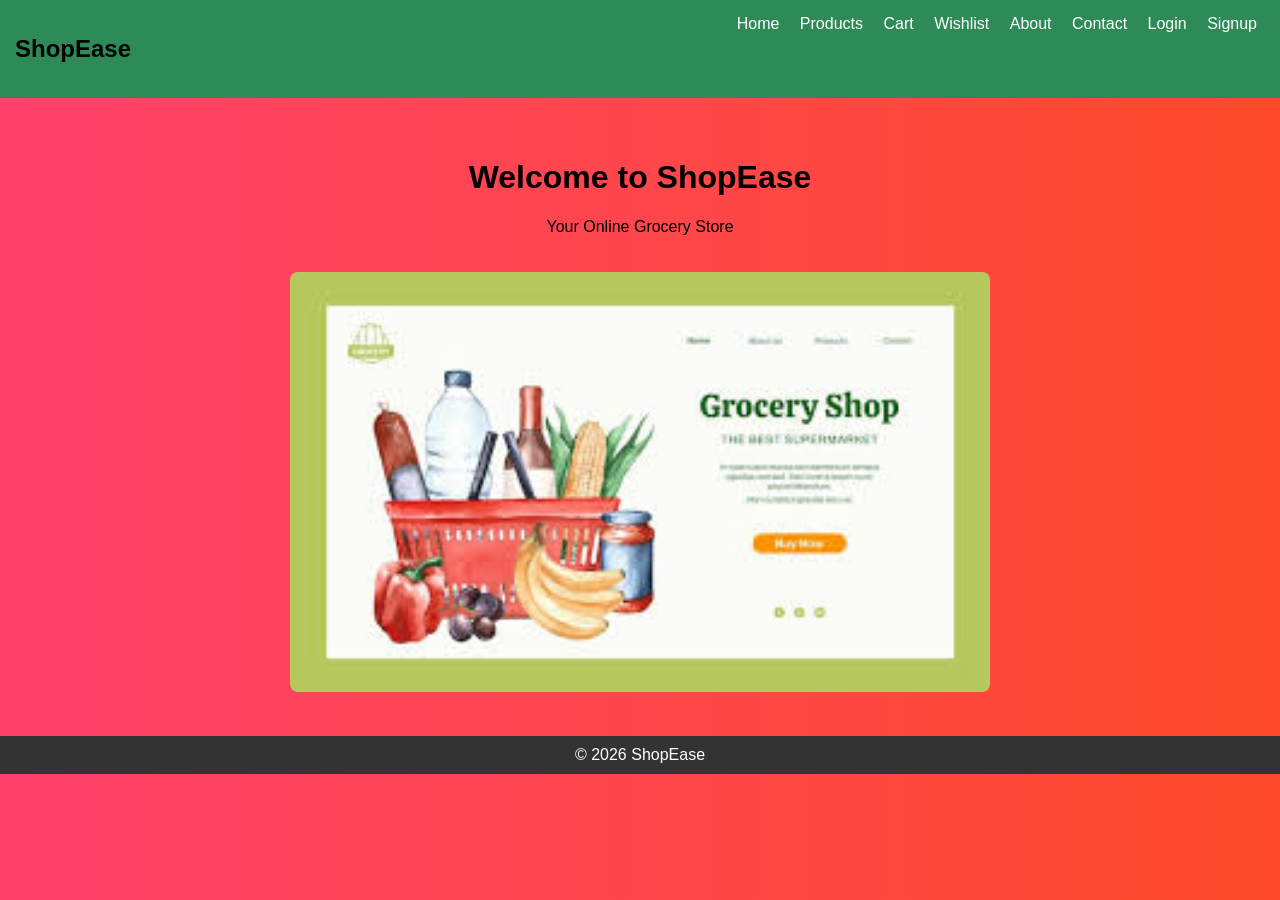
<file: ShopEase/index.html>
<!DOCTYPE html>
<html>
<head>
    <title>ShopEase - Home</title>
    <link rel="stylesheet" href="css/home.css">
    
</head>
<body>

<header>
    <div class="logo">
        <h2>ShopEase</h2>
    </div>
    <nav>
        <a href="index.html" id="home">Home</a>
        <a href="products.html" id="products">Products</a>
        <a href="cart.html" id="cart">Cart</a>
        <a href="wishlist.html" id="wishlist">Wishlist</a>
        <a href="about.html" id="about">About</a>
        <a href="contact.html" id="contact">Contact</a>
        <a href="login.html" id="loginLink">Login</a>
        <a href="signup.html" id="signupLink">Signup</a>
        <a href="#" onclick="logout()" id="logoutLink" style="display:none;">Logout</a>
    </nav>
</header>

<div class="section">
    <h1>Welcome to ShopEase</h1>
    <p>Your Online Grocery Store</p>

    <img src="images/banner.jpg" alt="ShopEase Banner" class="home-image">
</div>

<footer>© 2026 ShopEase</footer>
<script src="js/script.js"></script>
</body>
</html>
</file>
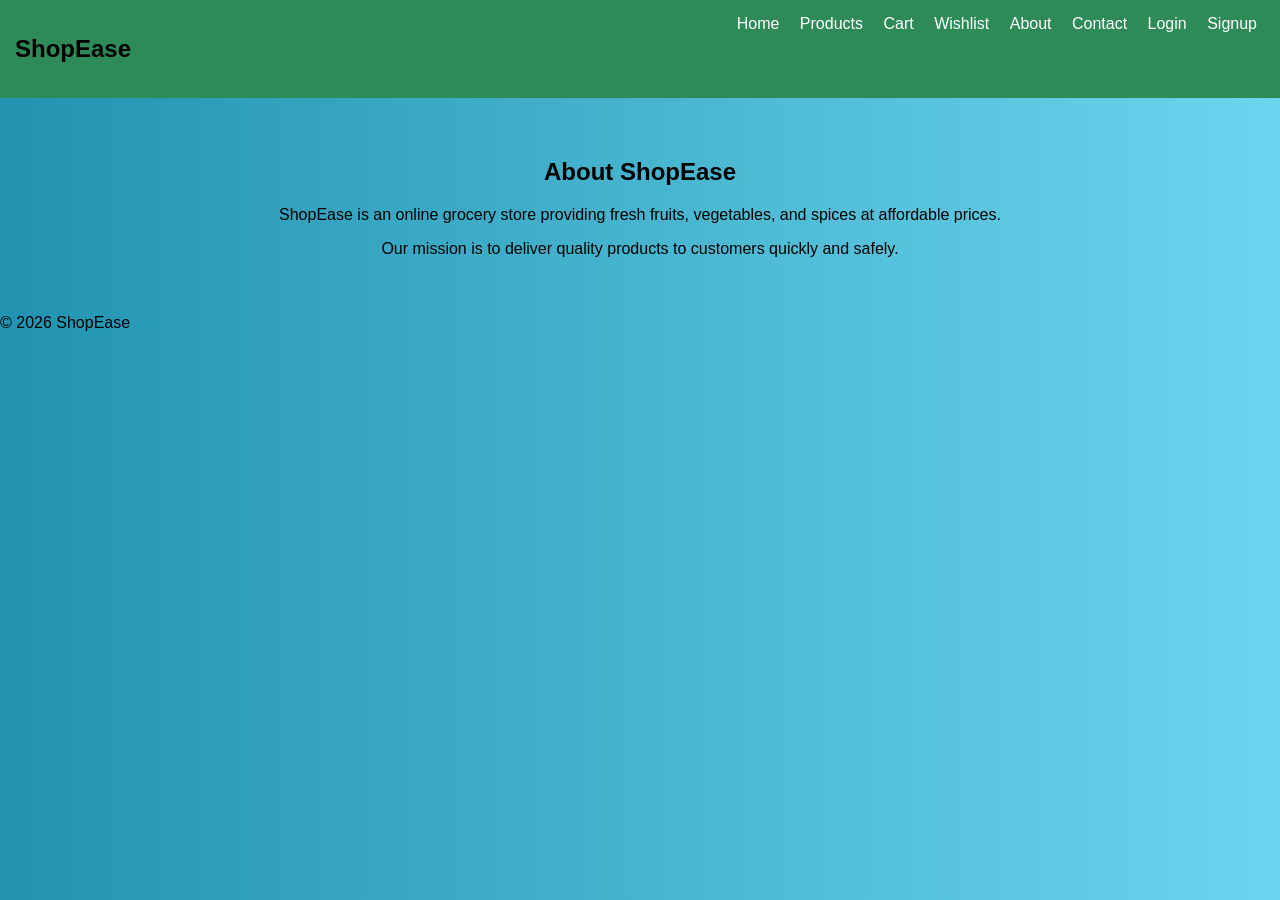
<file: ShopEase/about.html>
<!DOCTYPE html>
<html>
<head>
    <title>About Us - ShopEase</title>
    <link rel="stylesheet" href="css/about.css">
</head>
<body>

<header>
    <div class="logo">
        <h2>ShopEase</h2>
    </div>
    <nav>
        <a href="index.html" id="home">Home</a>
        <a href="products.html" id="products">Products</a>
        <a href="cart.html" id="cart">Cart</a>
        <a href="wishlist.html" id="wishlist">Wishlist</a>
        <a href="about.html" id="about">About</a>
        <a href="contact.html" id="contact">Contact</a>
        <a href="login.html" id="loginLink">Login</a>
        <a href="signup.html" id="signupLink">Signup</a>
        <a href="#" onclick="logout()" id="logoutLink" style="display:none;">Logout</a>
    </nav>
</header>

<div class="section">
    <h2>About ShopEase</h2>
    <p>ShopEase is an online grocery store providing fresh fruits, vegetables, and spices at affordable prices.</p>
    <p>Our mission is to deliver quality products to customers quickly and safely.</p>
</div>

<footer>© 2026 ShopEase</footer>
<script src="js/script.js"></script>
</body>
</html>
</file>
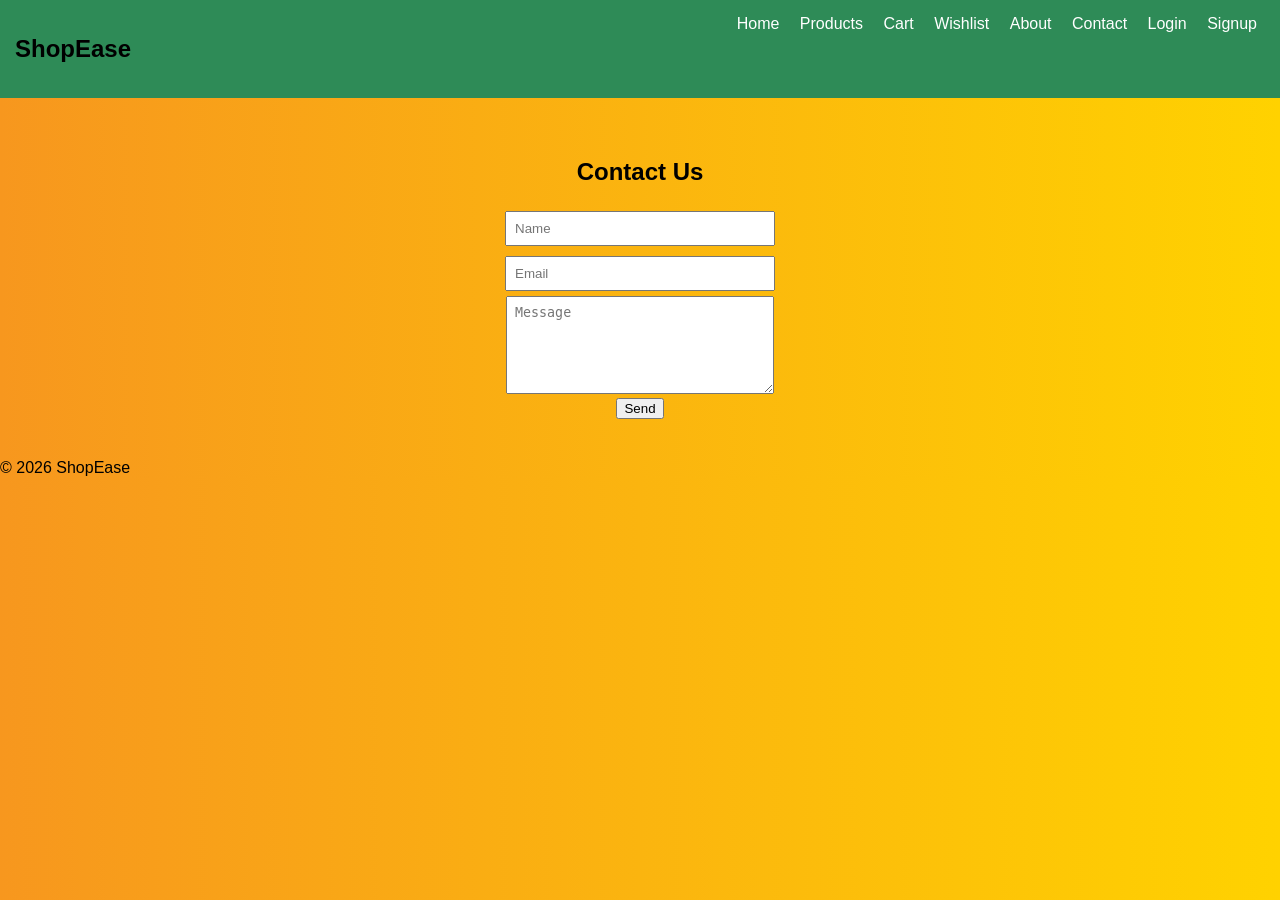
<file: ShopEase/contact.html>
<!DOCTYPE html>
<html>
<head>
    <title>Contact - ShopEase</title>
    <link rel="stylesheet" href="css/contact.css">
</head>
<body>

<header>
    <div class="logo">
        <h2>ShopEase</h2>
    </div>
    <nav>
        <a href="index.html" id="home">Home</a>
        <a href="products.html" id="products">Products</a>
        <a href="cart.html" id="cart">Cart</a>
        <a href="wishlist.html" id="wishlist">Wishlist</a>
        <a href="about.html" id="about">About</a>
        <a href="contact.html" id="contact">Contact</a>
        <a href="login.html" id="loginLink">Login</a>
        <a href="signup.html" id="signupLink">Signup</a>
        <a href="#" onclick="logout()" id="logoutLink" style="display:none;">Logout</a>
    </nav>
</header>

<div class="section">
    <h2>Contact Us</h2>

    <form onsubmit="alert('Message sent successfully'); return false;">
        <input type="text" placeholder="Name"><br>
        <input type="email" placeholder="Email"><br>
        <textarea placeholder="Message"></textarea><br>
        <button type="submit">Send</button>
    </form>
</div>

<footer>© 2026 ShopEase</footer>
<script src="js/script.js"></script>
</body>
</html>
</file>
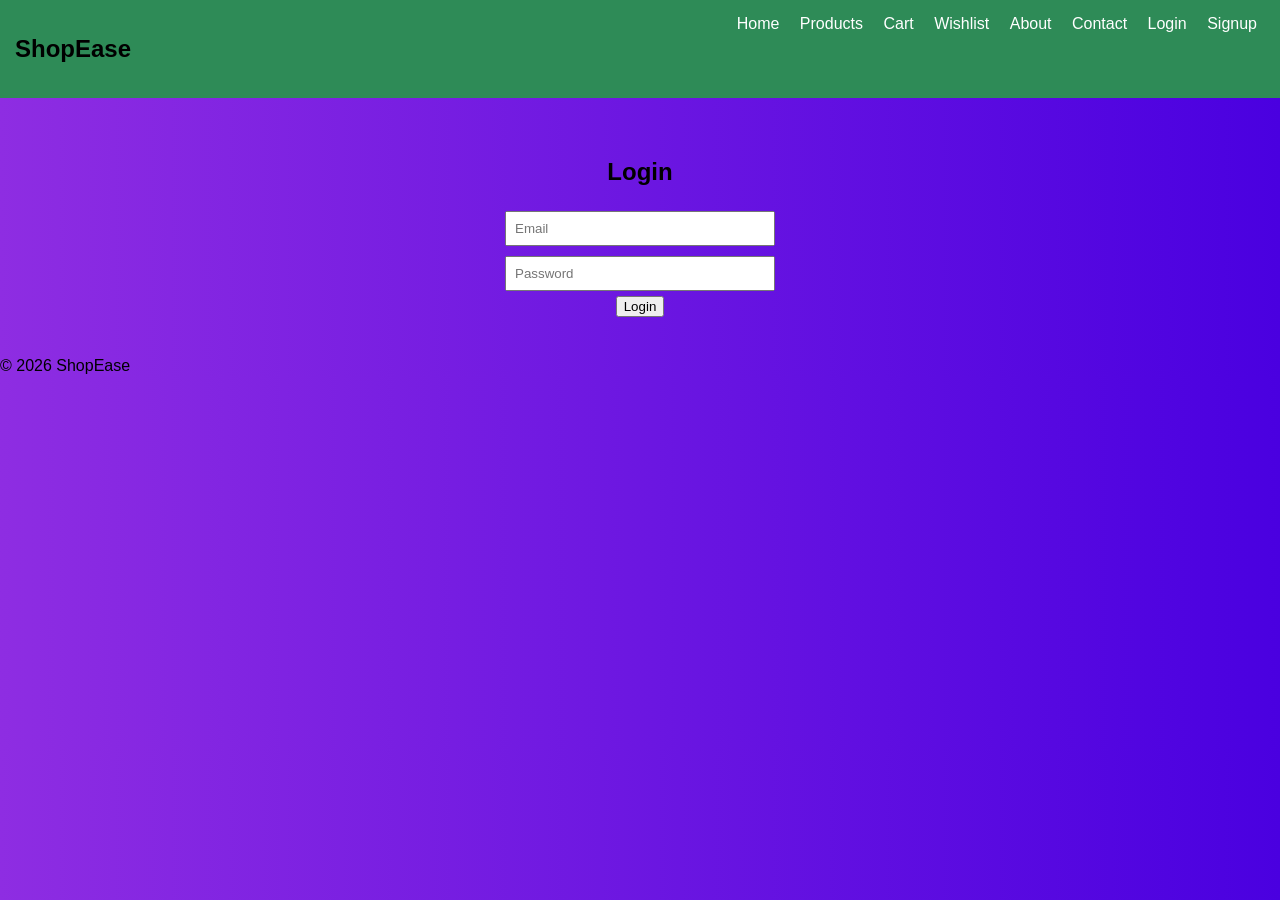
<file: ShopEase/login.html>
<!DOCTYPE html>
<html>
<head>
    <title>Login - ShopEase</title>
    <link rel="stylesheet" href="css/login.css">
</head>
<body>

<header>
    <div class="logo">
        <h2>ShopEase</h2>
    </div>
    <nav>
        <a href="index.html" id="home">Home</a>
        <a href="products.html" id="products">Products</a>
        <a href="cart.html" id="cart">Cart</a>
        <a href="wishlist.html" id="wishlist">Wishlist</a>
        <a href="about.html" id="about">About</a>
        <a href="contact.html" id="contact">Contact</a>
        <a href="login.html" id="loginLink">Login</a>
        <a href="signup.html" id="signupLink">Signup</a>
        <a href="#" onclick="logout()" id="logoutLink" style="display:none;">Logout</a>
    </nav>
</header>

<div class="section">
    <h2>Login</h2>

    <form onsubmit="return loginUser()">
        <input type="email" id="email" placeholder="Email"><br>
        <input type="password" id="password" placeholder="Password"><br>
        <button type="submit">Login</button>
    </form>
</div>

<script>
function loginUser(){
    let email = document.getElementById("email").value;
    let user = localStorage.getItem("user");

    if(email === user){
        alert("Login successful");
        window.location = "index.html";
    } else {
        alert("Invalid Login");
    }
    return false;
}
</script>

<footer>© 2026 ShopEase</footer>
<script src="js/script.js"></script>
</body>
</html>
</file>
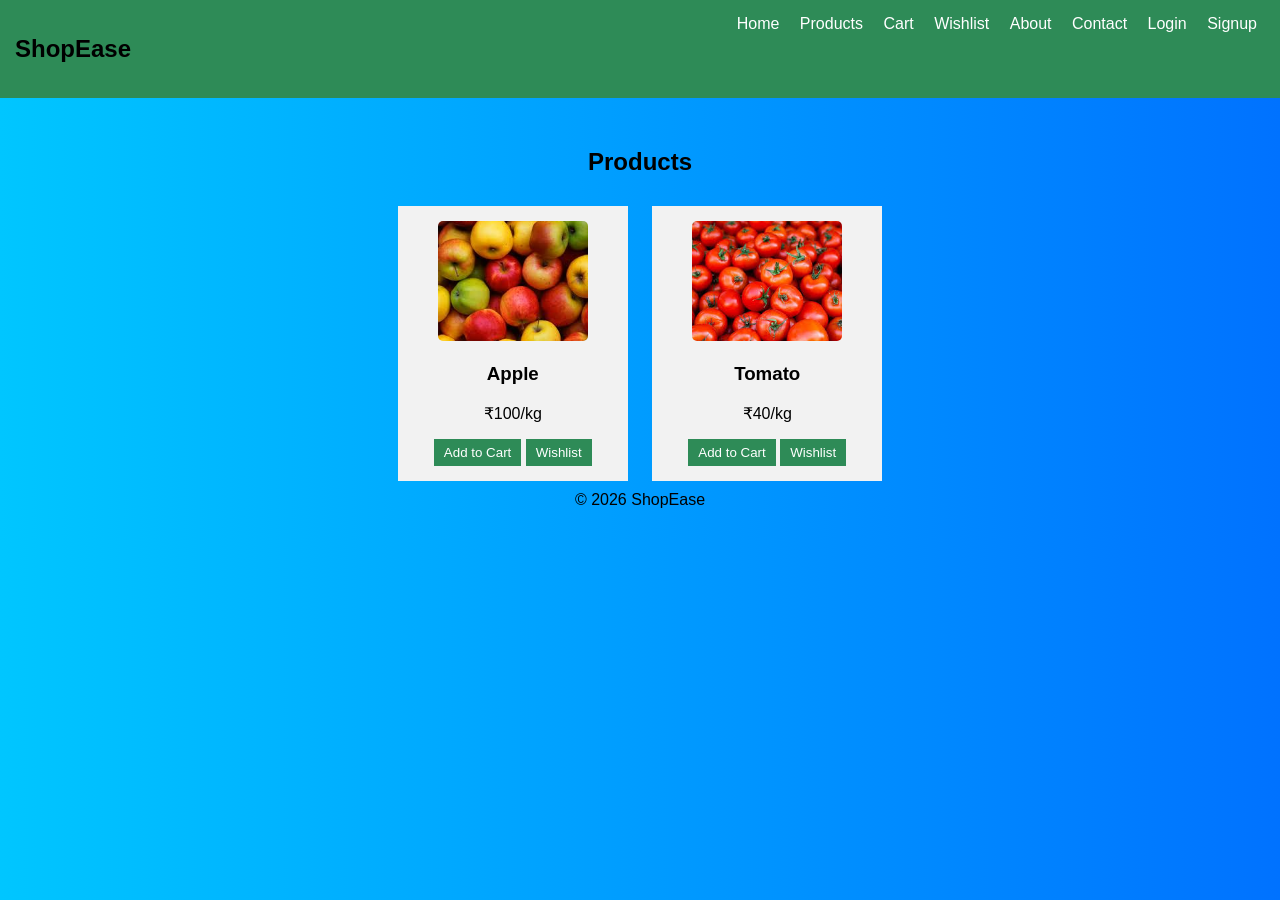
<file: ShopEase/products.html>
<!DOCTYPE html>
<html>
<head>
    <title>Products</title>
    <link rel="stylesheet" href="css/product.css">
</head>
<body>

<header>
    <div class="logo">
        <h2>ShopEase</h2>
    </div>
    <nav>
        <a href="index.html" id="home">Home</a>
        <a href="products.html" id="products">Products</a>
        <a href="cart.html" id="cart">Cart</a>
        <a href="wishlist.html" id="wishlist">Wishlist</a>
        <a href="about.html" id="about">About</a>
        <a href="contact.html" id="contact">Contact</a>
        <a href="login.html" id="loginLink">Login</a>
        <a href="signup.html" id="signupLink">Signup</a>
        <a href="#" onclick="logout()" id="logoutLink" style="display:none;">Logout</a>
    </nav>
</header>

<div class="section">
    <h2>Products</h2>

    <div class="box">
    <img src="images/apple.jpg" alt="Apple" width="150">
    <h3>Apple</h3>
    <p>₹100/kg</p>
    <button onclick="addToCart('Apple')">Add to Cart</button>
    <button onclick="addToWishlist('Apple')">Wishlist</button>
</div>

<div class="box">
    <img src="images/tomato.jpg" alt="Tomato" width="150">
    <h3>Tomato</h3>
    <p>₹40/kg</p>
    <button onclick="addToCart('Tomato')">Add to Cart</button>
    <button onclick="addToWishlist('Tomato')">Wishlist</button>
</div>

<footer>© 2026 ShopEase</footer>
<script src="js/script.js"></script>
</body>
</html>
</file>
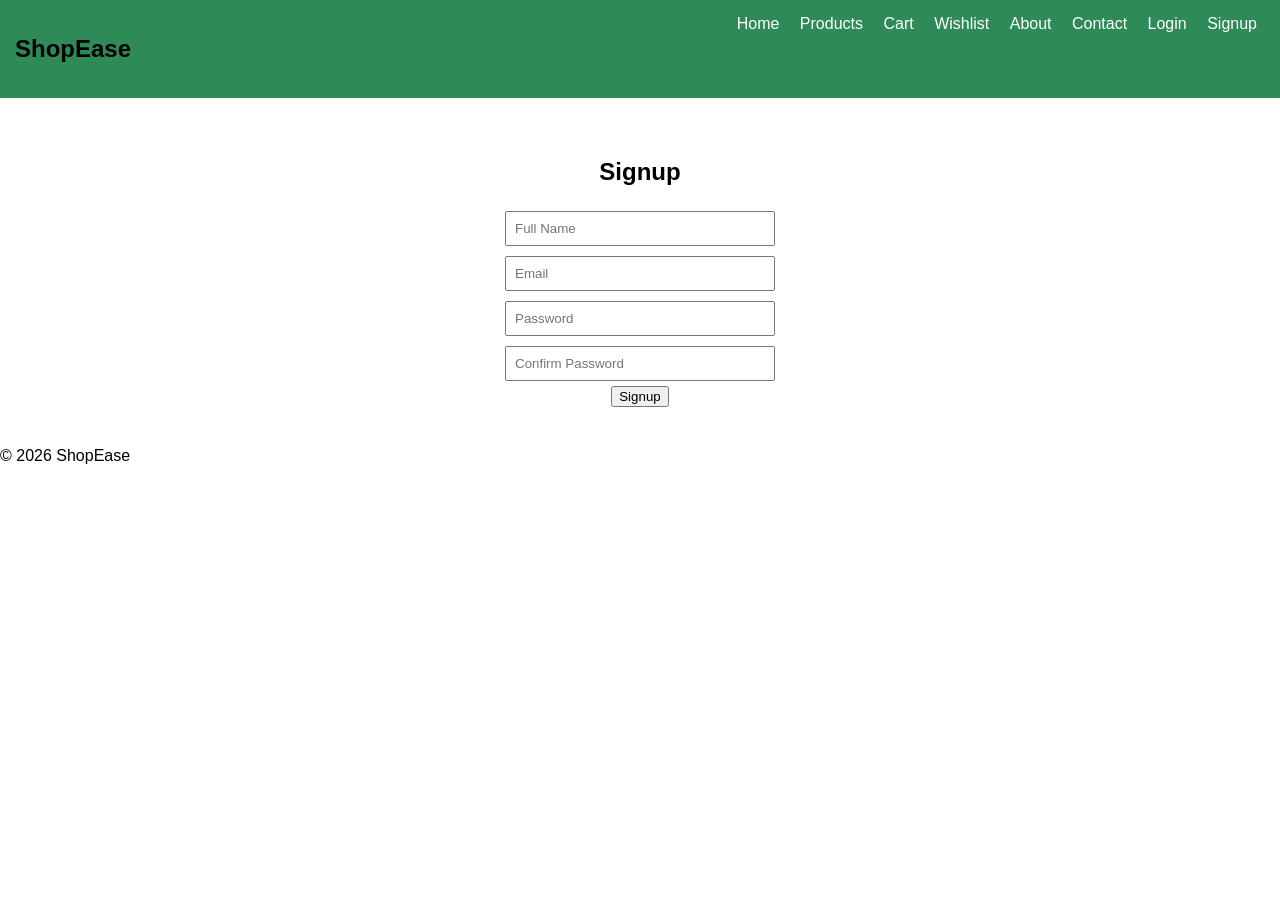
<file: ShopEase/signup.html>
<!DOCTYPE html>
<html>
<head>
    <title>Signup - ShopEase</title>
    <link rel="stylesheet" href="css/signup.css">
</head>
<body>

<header>
    <div class="logo">
        <h2>ShopEase</h2>
    </div>
    <nav>
        <a href="index.html" id="home">Home</a>
        <a href="products.html" id="products">Products</a>
        <a href="cart.html" id="cart">Cart</a>
        <a href="wishlist.html" id="wishlist">Wishlist</a>
        <a href="about.html" id="about">About</a>
        <a href="contact.html" id="contact">Contact</a>
        <a href="login.html" id="loginLink">Login</a>
        <a href="signup.html" id="signupLink">Signup</a>
        <a href="#" onclick="logout()" id="logoutLink" style="display:none;">Logout</a>
    </nav>
</header>

<div class="section">
    <h2>Signup</h2>

    <form onsubmit="return signupUser()">
        <input type="text" id="name" placeholder="Full Name"><br>
        <input type="email" id="email" placeholder="Email"><br>
        <input type="password" id="password" placeholder="Password"><br>
        <input type="password" id="confirm" placeholder="Confirm Password"><br>
        <button type="submit">Signup</button>
    </form>
</div>

<script>
function signupUser(){
    let email = document.getElementById("email").value;
    let pass = document.getElementById("password").value;
    let confirm = document.getElementById("confirm").value;

    if(pass !== confirm){
        alert("Passwords do not match");
        return false;
    }

    localStorage.setItem("user", email);
    alert("Signup successful");
    window.location = "login.html";
    return false;
}
</script>

<footer>© 2026 ShopEase</footer>
<script src="js/script.js"></script>
</body>
</html>
</file>
<file: ShopEase/css/home.css>
body {
    margin: 0;
    font-family: Arial;
    background-color: #f5f5f5;
    background: linear-gradient(to right, #ff416c, #ff4b2b);
}

header {
    background-color: #2e8b57;
    padding: 15px;
    display: flex;
    justify-content: space-between;
}

nav a {
    color: white;
    margin: 8px;
    text-decoration: none;
}

.section {
    text-align: center;
    padding: 40px;
}

footer {
    background: #333;
    color: white;
    text-align: center;
    padding: 10px;
}
.home-image {
    width: 80%;
    max-width: 700px;
    margin-top: 20px;
    border-radius: 8px;
}
</file>
<file: ShopEase/css/about.css>
body {
    margin: 0;
    font-family: Arial;
    background: linear-gradient(to right, #2193b0, #6dd5ed);
}

header {
    background-color: #2e8b57;
    padding: 15px;
    display: flex;
    justify-content: space-between;
}

nav a {
    color: white;
    margin: 8px;
    text-decoration: none;
}

.section {
    padding: 40px;
    text-align: center;
}
</file>
<file: ShopEase/css/contact.css>
body {
    margin: 0;
    font-family: Arial;
    background: linear-gradient(to right, #f7971e, #ffd200);
}

header {
    background-color: #2e8b57;
    padding: 15px;
    display: flex;
    justify-content: space-between;
}

nav a {
    color: white;
    margin: 8px;
    text-decoration: none;
}

.section {
    text-align: center;
    padding: 40px;
}

input {
    padding: 8px;
    margin: 5px;
    width: 250px;
}
textarea {
    width: 250px;
    height: 80px;
    padding: 8px;
}
</file>
<file: ShopEase/css/login.css>
body {
    margin: 0;
    font-family: Arial;
    background: linear-gradient(to right, #8e2de2, #4a00e0);
}

header {
    background-color: #2e8b57;
    padding: 15px;
    display: flex;
    justify-content: space-between;
}

nav a {
    color: white;
    margin: 8px;
    text-decoration: none;
}

.section {
    text-align: center;
    padding: 40px;
}

input {
    padding: 8px;
    margin: 5px;
    width: 250px;
}
</file>
<file: ShopEase/css/product.css>
body {
    margin: 0;
    font-family: Arial;
    background: linear-gradient(to right, #00c6ff, #0072ff);
}

header {
    background-color: #2e8b57;
    padding: 15px;
    display: flex;
    justify-content: space-between;
}

nav a {
    color: white;
    margin: 8px;
    text-decoration: none;
}

.section {
    text-align: center;
    padding: 30px;
}

.box {
    display: inline-block;
    background: #f2f2f2;
    padding: 15px;
    margin: 10px;
    width: 200px;
}

button {
    padding: 6px 10px;
    background: #2e8b57;
    color: white;
    border: none;
}
.box img {
    width: 150px;
    height: 120px;
    object-fit: cover;
    border-radius: 5px;
}
</file>
<file: ShopEase/css/signup.css>
body {
    margin: 0;
    font-family: Arial;
}

header {
    background-color: #2e8b57;
    padding: 15px;
    display: flex;
    justify-content: space-between;
}

nav a {
    color: white;
    margin: 8px;
    text-decoration: none;
}

.section {
    text-align: center;
    padding: 40px;
}

input {
    padding: 8px;
    margin: 5px;
    width: 250px;
}
</file>
